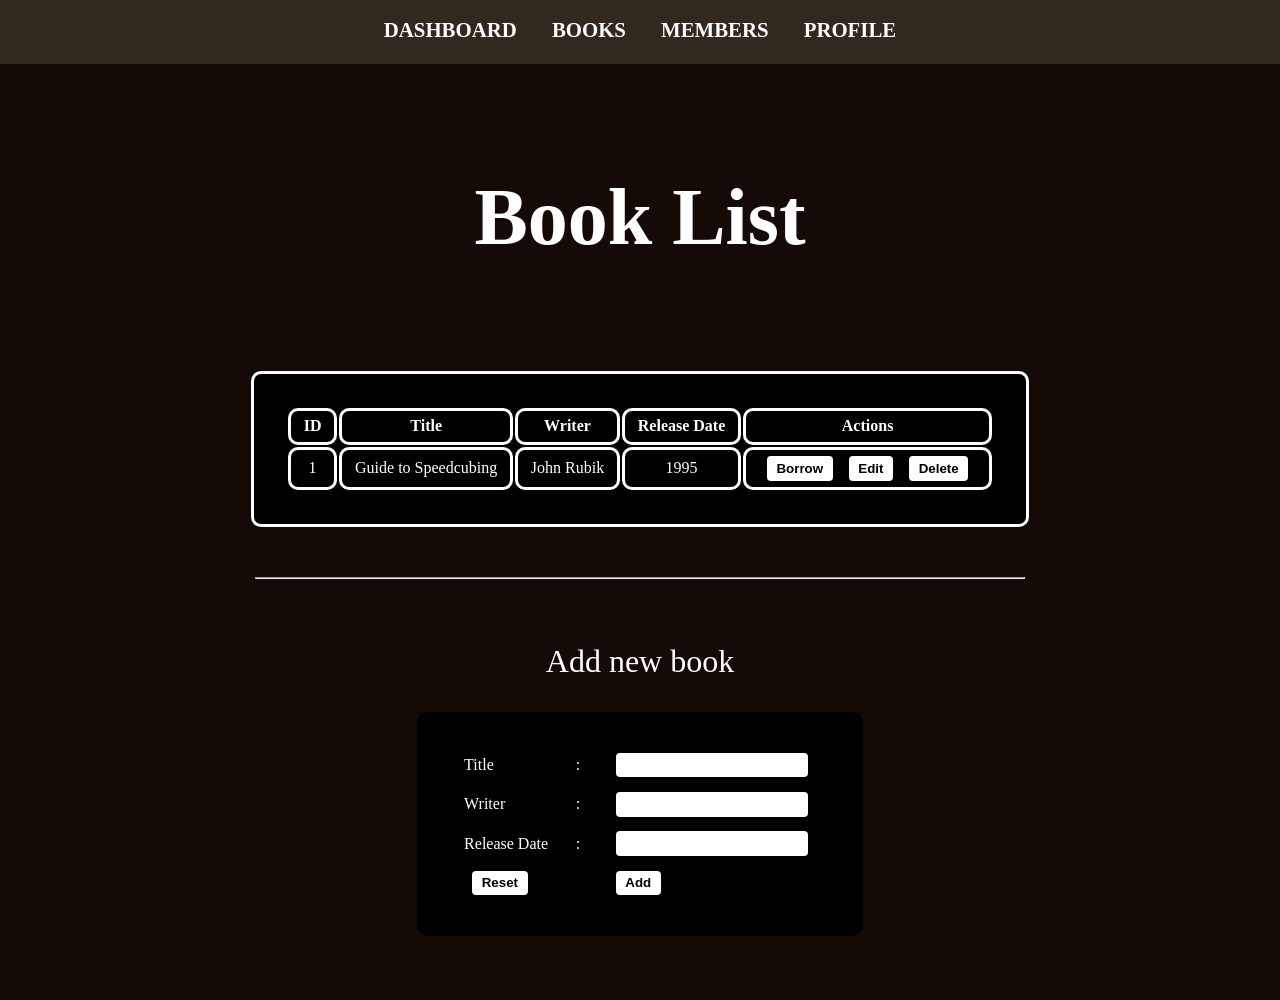
<file: book.html>
<!DOCTYPE html>
<html lang="en">
<head>
    <meta charset="UTF-8">
    <meta name="viewport" content="width=device-width, initial-scale=1.0">
    <link rel="stylesheet" href="stylesheets/global.css">
    <link rel="stylesheet" href="stylesheets/header.css">
    <link rel="stylesheet" href="stylesheets/table.css">
    <title>Books | Library of Babel</title>
</head>
<body>
    <header>
      <nav>
        <a href="index.html">DASHBOARD</a></li>
        <a href="book.html">BOOKS</a></li>
        <a href="member.html">MEMBERS</a></li>
        <a href="profile.html">PROFILE</a></li>
      </nav>
    </header>

    <main>
        <h1>Book List</h1>

        <table id="list">
            <thead>
                <tr>
                    <th>ID</th>
                    <th>Title</th>
                    <th>Writer</th>
                    <th>Release Date</th>
                    <th>Actions</th>
            </thead>
            <tbody>
                <tr>
                    <td>1</td>
                    <td>Guide to Speedcubing</td>
                    <td>John Rubik</td>
                    <td>1995</td>
                    <td><button>Borrow</button><button>Edit</button><button>Delete</button></td>
                </tr>
            </tbody>
        </table>

        <br><hr width="60%">

        <form method="post">
            <table>
                <caption>Add new book</caption>
                <tr>
                    <td>Title</td>
                    <td>:</td>
                    <td><input type="text" required></td>
                </tr>
                <tr>
                    <td>Writer</td>
                    <td>:</td>
                    <td><input type="text"></td>
                </tr>
                <tr>
                    <td>Release Date</td>
                    <td>:</td>
                    <td><input type="text"></td>
                </tr>
                <tr>
                    <td><button type="reset">Reset</button></td>
                    <td></td>
                    <td><button type="submit">Add</button></td>
                </tr>
            </table>
        </form>
    </main>
    
</body>
</html>
</file>
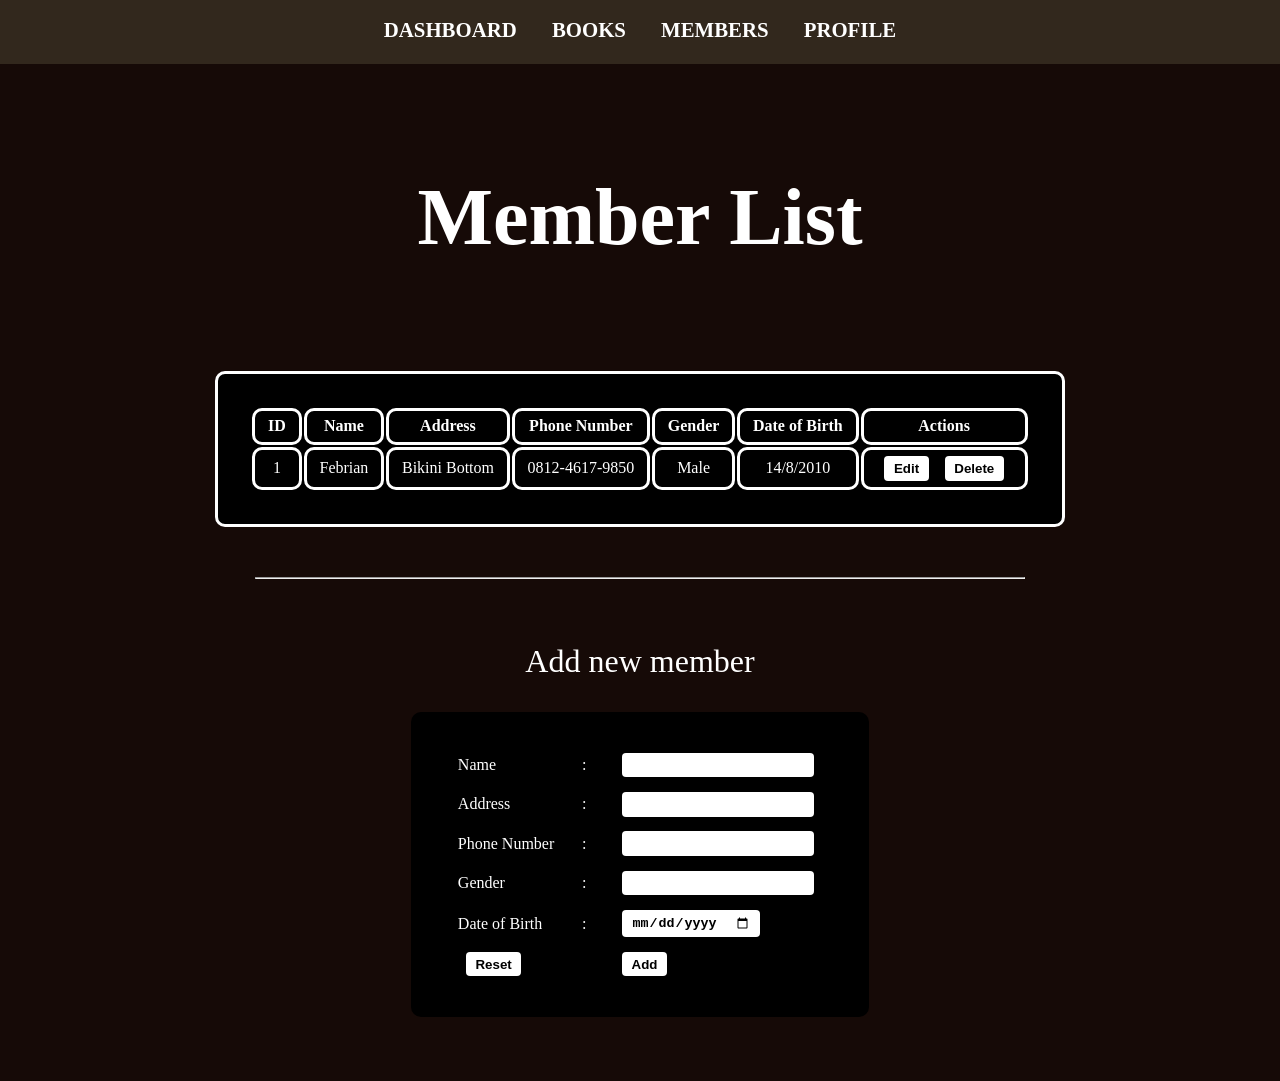
<file: member.html>
<!DOCTYPE html>
<html lang="en">
<head>
    <meta charset="UTF-8">
    <meta name="viewport" content="width=device-width, initial-scale=1.0">
    <link rel="stylesheet" href="stylesheets/global.css">
    <link rel="stylesheet" href="stylesheets/header.css">
    <link rel="stylesheet" href="stylesheets/table.css">
    <title>Members | Library of Babel</title>
</head>
<body>
    <header>
      <nav>
        <a href="index.html">DASHBOARD</a></li>
        <a href="book.html">BOOKS</a></li>
        <a href="member.html">MEMBERS</a></li>
        <a href="profile.html">PROFILE</a></li>
      </nav>
    </header>

    <main>
        <h1>Member List</h1>

        <table id="list">
            <thead>
                <tr>
                    <th>ID</th>
                    <th>Name</th>
                    <th>Address</th>
                    <th>Phone Number</th>
                    <th>Gender</th>
                    <th>Date of Birth</th>
                    <th>Actions</th>
            </thead>
            <tbody>
                <tr>
                    <td>1</td>
                    <td>Febrian</td>
                    <td>Bikini Bottom</td>
                    <td>0812-4617-9850</td>
                    <td>Male</td>
                    <td>14/8/2010</td>
                    <td><button>Edit</button><button>Delete</button></td>
                </tr>
            </tbody>
        </table>

        <br><hr width="60%">

        <form method="post">
            <table>
                <caption>Add new member</caption>
                <tr>
                    <td>Name</td>
                    <td>:</td>
                    <td><input type="text" required></td>
                </tr>
                <tr>
                    <td>Address</td>
                    <td>:</td>
                    <td><input type="text"></td>
                </tr>
                <tr>
                    <td>Phone Number</td>
                    <td>:</td>
                    <td><input type="text"></td>
                </tr>
                <tr>
                    <td>Gender</td>
                    <td>:</td>
                    <td><input type="text"></td>
                </tr>
                <tr>
                    <td>Date of Birth</td>
                    <td>:</td>
                    <td><input type="date"></td>
                </tr>
                <tr>
                    <td><button type="reset">Reset</button></td>
                    <td></td>
                    <td><button type="submit">Add</button></td>
                </tr>
            </table>
        </form>
    </main>
    
</body>
</html>
</file>
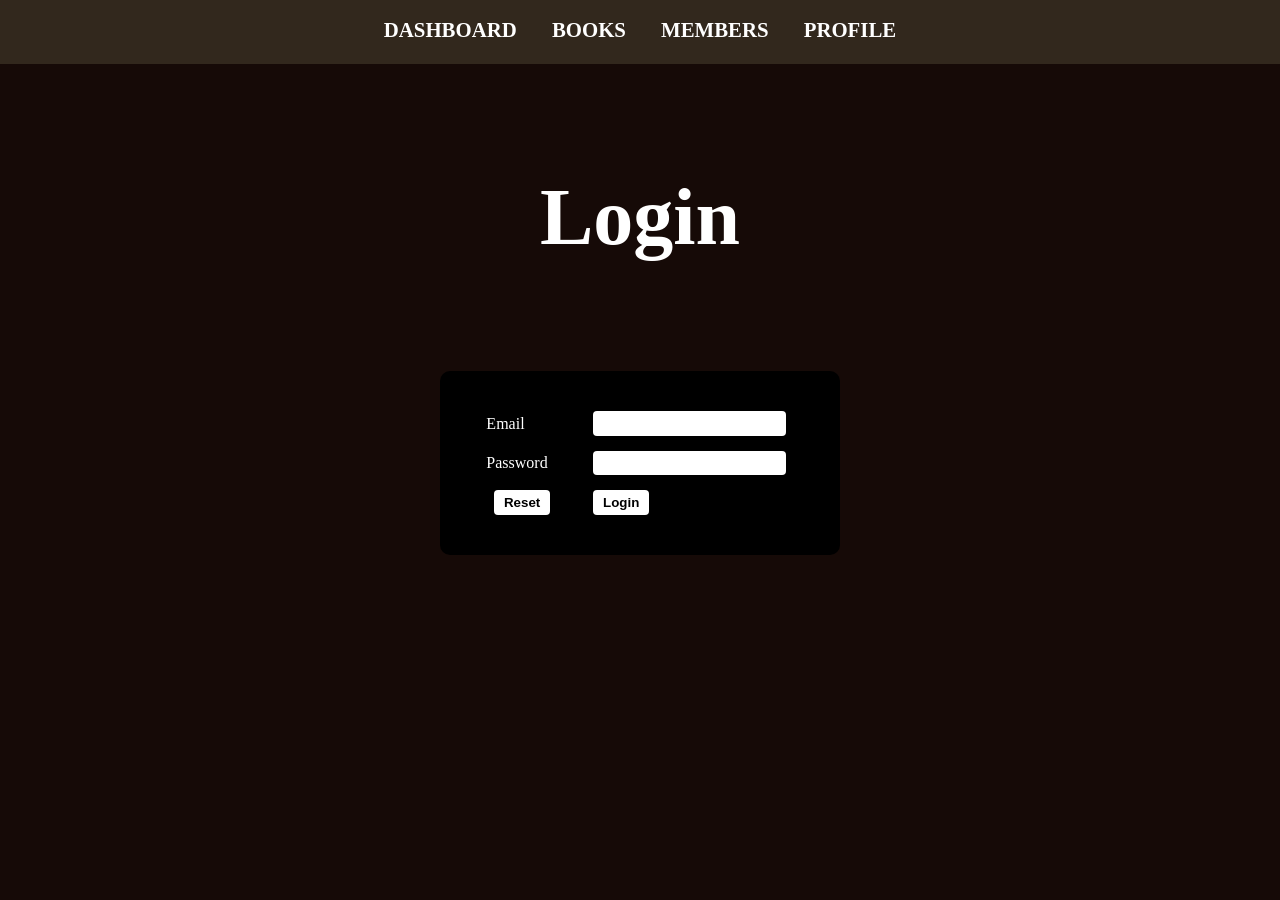
<file: profile.html>
<!DOCTYPE html>
<html lang="en">
<head>
    <meta charset="UTF-8">
    <meta name="viewport" content="width=device-width, initial-scale=1.0">
    <link rel="stylesheet" href="stylesheets/global.css">
    <link rel="stylesheet" href="stylesheets/header.css">
    <link rel="stylesheet" href="stylesheets/table.css">
    <title>Login | Library of Babel</title>
</head>
<body>
    <header>
      <nav>
        <a href="index.html">DASHBOARD</a></li>
        <a href="book.html">BOOKS</a></li>
        <a href="member.html">MEMBERS</a></li>
        <a href="profile.html">PROFILE</a></li>
      </nav>
    </header>

    <main>
        <h1>Login</h1>

        <form method="post">
            <table>
                <tr>
                    <td>Email</td>
                    <td><input type="email" required></td>
                </tr>
                <tr>
                    <td>Password</td>
                    <td><input type="password" required></td>
                </tr>
                <tr>
                    <td><button type="reset">Reset</button></td>
                    <td><button type="submit">Login</button></td>
                </tr>
            </table>
        </form>
    </main>
    
</body>
</html>
</file>
<file: stylesheets/global.css>
* {
  margin: 0;
}

@font-face {
  font-family: DelRose;
  src: url(assets/fonts/DelRose-Regular.ttf);
}

body {
  background: #160a07;

  min-height: 100vh;
  font-family: serif;
  color: white;
}

main {
  padding-bottom: 4rem;
}
</file>
<file: stylesheets/header.css>
header {
  width: 100%;
  height: 4rem;

  background-color: #362c21e3;
  backdrop-filter: blur(10px);

  position: sticky;
  top: 0;
  display: flex;
  justify-content: space-around;
  align-items: center;
}

nav {
  height: 100%;
  font-weight: bold;

  display: flex;
  justify-content: space-between;
}

a {
  height: auto;
  padding: 1.1rem;

  text-decoration: none;
  font-size: 1.3rem;
  font-weight: bold;
  color: white;

  transition: all 0.3s;
}

a:hover {
  background-color: #836923;
}
</file>
<file: stylesheets/table.css>
body {
  min-height: 100vh;
}

main {
  display: flex;
  flex-direction: column;
  align-items: center;
  justify-content: center;
}

h1 {
  margin: 12vh;
  font-size: 5rem;
}

table {
  padding: 2rem;
  border-radius: 10px;

  background-color: #000000;
}

th, 
td {
  padding: 0.4rem 0.8rem;
}

button, input {
  margin: auto 0.5rem;
  padding: 0.3rem 0.6rem;
  border: none;
  border-radius: 4px;

  background-color: #ffffff;
  color: #000000;
  font-weight: bold;

  transition: all 0.1s ease;
}

button:hover {
  cursor: pointer;
  background-color: #000000;
  color: #ffffff;
}

#list,
#list th,
#list td {
  border-radius: 10px;
  text-align: center;
  border: 3px solid white;
}

hr {
  margin: 2rem auto;
}

caption {
  font-size: 2rem;
  margin: 2rem auto;
}
</file>
